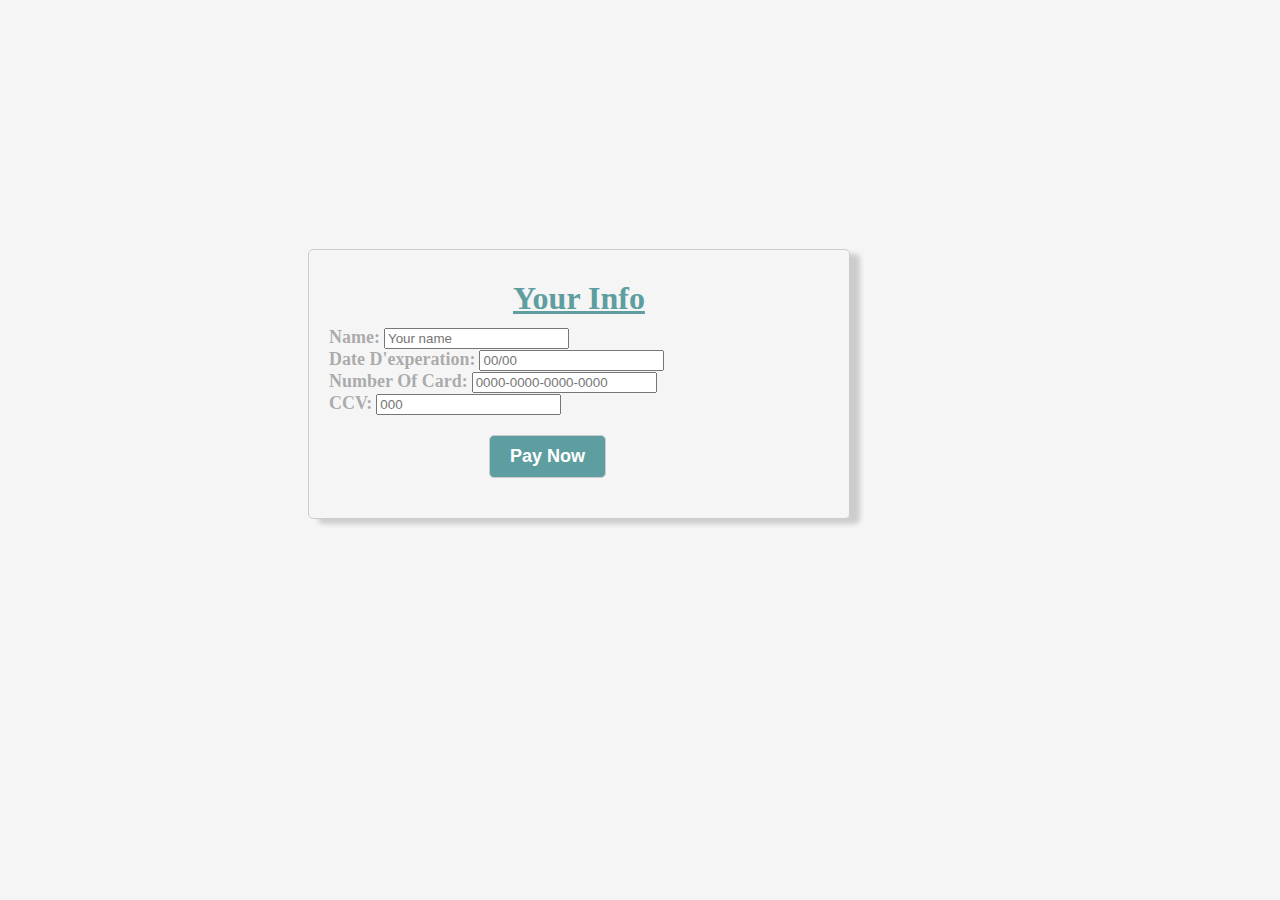
<file: webSiteE-commerce/formPay.html>
<!DOCTYPE html>
<html lang="en">
<head>
    <meta charset="UTF-8">
    <meta name="viewport" content="width=device-width, initial-scale=1.0">
    <link href="https://cdn.jsdelivr.net/npm/bootstrap@5.3.2/dist/css/bootstrap.min.css" rel="stylesheet" integrity="sha384-T3c6CoIi6uLrA9TneNEoa7RxnatzjcDSCmG1MXxSR1GAsXEV/Dwwykc2MPK8M2HN" crossorigin="anonymous">
    <script src="https://cdn.jsdelivr.net/npm/bootstrap@5.3.2/dist/js/bootstrap.bundle.min.js" integrity="sha384-C6RzsynM9kWDrMNeT87bh95OGNyZPhcTNXj1NW7RuBCsyN/o0jlpcV8Qyq46cDfL" crossorigin="anonymous"></script>
    <link rel="stylesheet" href="payStyle.css">
    <title>paying </title>
</head>
<body>
    <nav class="navbar navbar-dark bg-dark" id="navBlack">
      <h1></h1>
      </nav>
    <div class="container">
     <div class="row" id="rowForFormPay">
        <h1 id="title">your info </h1>
        <div class="col-lg-6">
            <label for="user" id="user">name:</label>
            <input type="text" class="form-control" placeholder="Your name">
        </div>
        <div class="col-lg-6">
            <label for="user"  id="user">date d'experation:</label>
            <input type="number" class="form-control" placeholder="00/00">
       </div>
        <div class="col-lg-6">
            <label for="user"  id="user">number of Card:</label>
            <input type="number" class="form-control" placeholder="0000-0000-0000-0000">
        </div>
        <div class="col-lg-6">
            <label for="user"  id="user">CCV:</label>
            <input type="number" class="form-control" placeholder="000">
        </div>
        <div class="col-lg-12 ">
            <button id="btnForPay">pay now </button>
        </div>
     </div>
    </div>


    <script src="scrpit.js"></script>
</body>
</html>
</file>
<file: webSiteE-commerce/payStyle.css>
#navBlack{
    padding: 20px;
}
body{
    background-color: whitesmoke;
}
#rowForFormPay{
    position: relative;
    top: 20vh;
    width: 500px;
    box-shadow: 10px 5px 5px #ccc;
    /* align-items: center; */
    left: 300px;
    border: 1px solid #ccc;
    padding: 20px ; 
    border-radius: 5px;
}
#user{
    font-size: large;
    text-transform: capitalize;
    margin: 7px 0;
    font-weight: bold;
    color: #808080a3;
}
#btnForPay{
    position: relative;
    margin: 20px 0;
    padding: 10px 20px;
    font-size: large;
    text-transform: capitalize;
    border-radius: 5px;
    font-weight: bold;
    border: 1px solid #ccc;
    background: cadetblue;
    color: white;
    left: 160px;
}
#title{
    text-transform: capitalize;
    text-align: center;
    margin: 10px 0;
    color: cadetblue;
    text-decoration: underline;
}
/* //this secton for choose the methode pay */

#rowForChosePay{
    left: 300px;
    width: 500px;
    border: 1px solid #ccc;
    padding: 10px;
    position: relative;
    border-radius: 5px;
    box-shadow: 10px 5px 5px #ccc;
    top: 20vh;
}
#imgChose{
    width: 300px;
    height: 115px;
    border: 1px solid #ccc;
    border-radius: 5px;
    margin: 10px 0;
}


/* //End for choose the methode pay */
</file>
